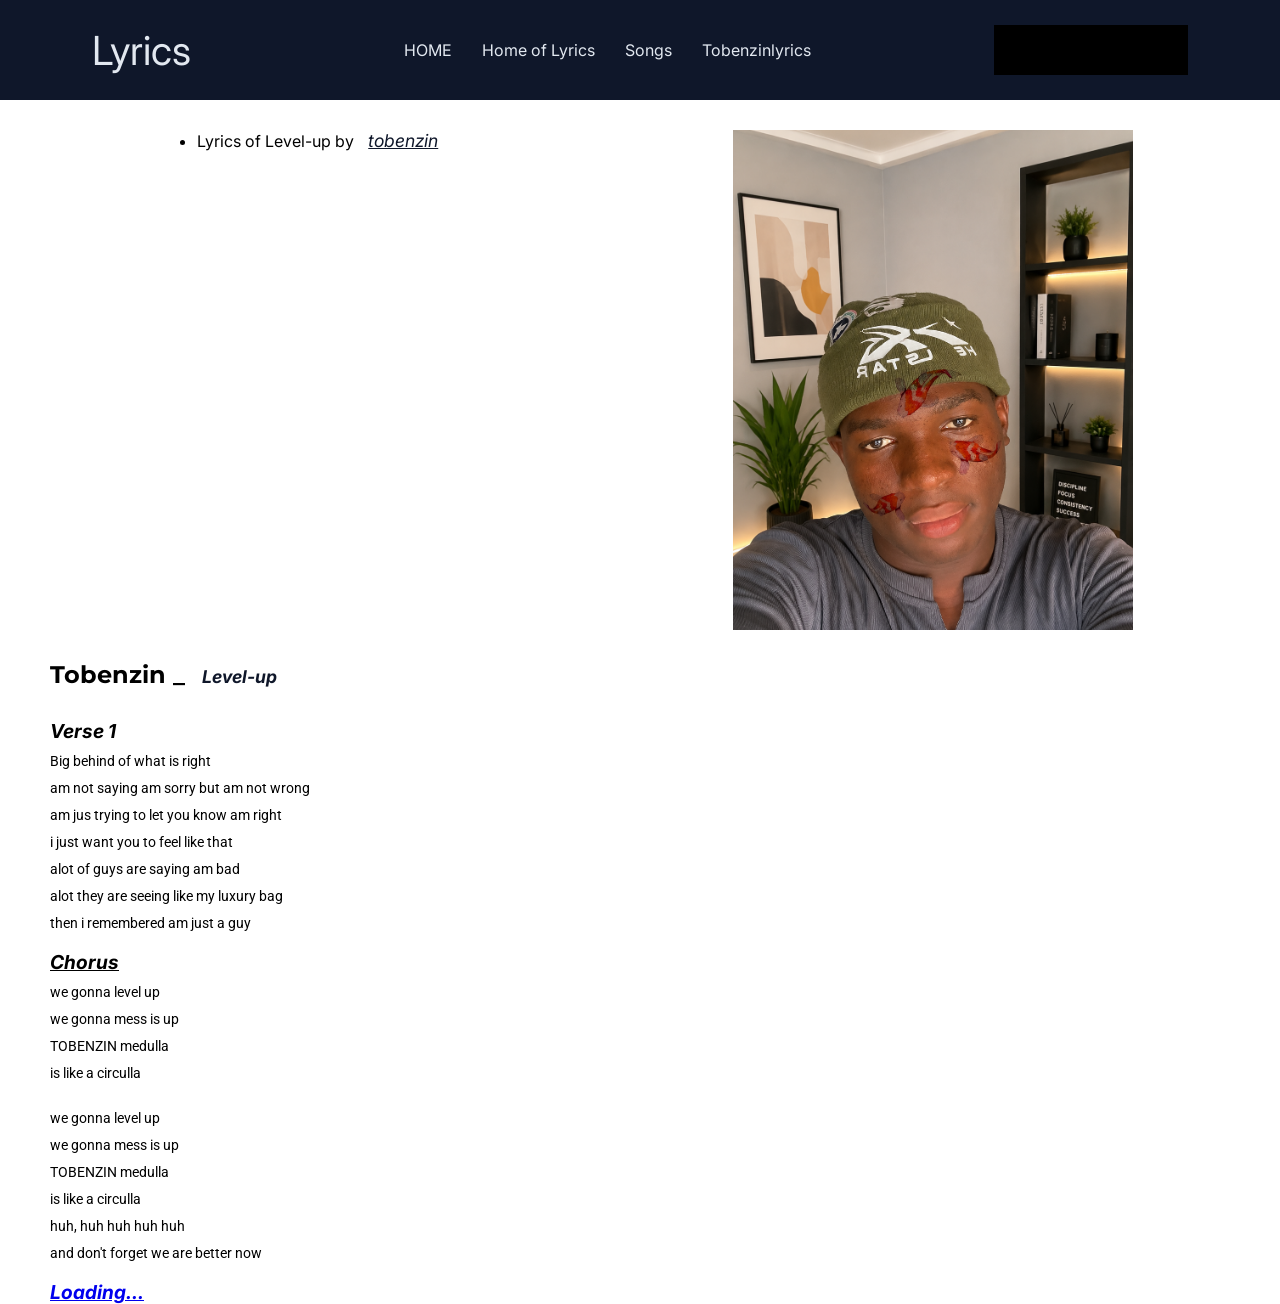
<file: lyricsweb.html>
<!DOCTYPE html>
<html lang="en">
<head>
    <meta charset="UTF-8">
    <meta name="viewport" content="width=device-width, initial-scale=1.0">
    <title>Tobenzinlyrics.com</title>
    <link rel="stylesheet" href="lyricsweb.css">
</head>
<body>
    <header>
        <div class="the-first-head">Lyrics</div>
        <ul>
           <li> <a href="index.html">HOME</a></li>
          <li> <a href="jackson.html">Home of Lyrics</a></li>  
            <li> <a href="unavailable.html">Songs</a></li> 
              <li> <a href="#">Tobenzinlyrics</a></li> 
        </ul>
        <button>Welcome to myPage</button>
    </header>
    <section class="sect1"> 
          <div class="div1">
            <ul>
                <li>
              Lyrics of Level-up by <span>tobenzin</span>
        
                </li> 
            </ul>
            </div>
            <div class="tobi-image"></div>
    </section>
    <section class="sect2">
        <h2>Tobenzin _ <span class="span-1">Level-up</span></h2>

      <div class="div2">
        <div class="lyrics-container">
        <h6>Verse 1</h6>
        <p>Big behind of what is right </p>
        <p>am not saying am sorry but am not wrong</p>
        <p>am jus trying to let you know am right</p>
        <p>i just want you to feel like that</p>
        <p>alot of guys are saying am bad</p>
        <p>alot they are seeing like my luxury bag</p>
        <p>then i remembered am just a guy </p>
         <br>
        <h6 style="text-decoration: underline;">Chorus</h6>
        <p>we gonna level up</p>
        <p>we gonna mess is up</p>
        <p>TOBENZIN medulla</p>
        <p>is like a circulla</p>
        <br>
        <p>we gonna level up</p>
        <p>we gonna mess is up</p>
        <p>TOBENZIN medulla</p>
        <p>is like a circulla</p>
        <p>huh, huh huh huh huh</p>
        <p>and don't forget we are better now</p>
        <br>
        <h6> <a href="#">Loading...</a></h6>
        </div>
      </div>
    </section>

    
</body>
</html>
</file>
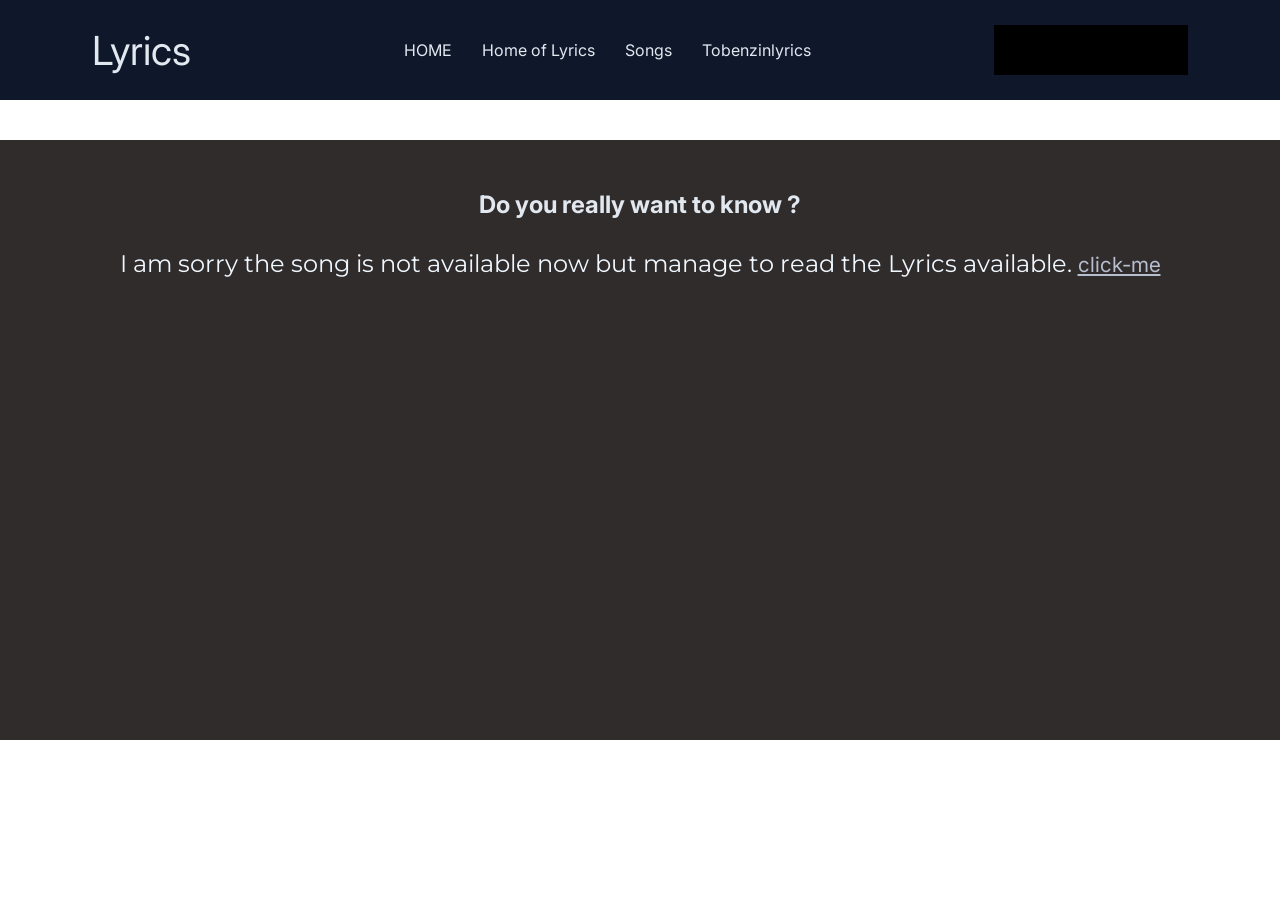
<file: unavailable.html>
<!DOCTYPE html>
<html lang="en">
<head>
    <meta charset="UTF-8">
    <meta name="viewport" content="width=device-width, initial-scale=1.0">
    <title>Document</title>
    <link rel="stylesheet" href="unavailable.css">
</head>
<body>
         <header>
        <div class="the-first-head">Lyrics</div>
        <ul>
             <li> <a href="index.html">HOME</a></li>
          <li> <a href="lyricsweb.html">Home of Lyrics</a></li>  
            <li> <a href="unavailable.html">Songs</a></li> 
              <li> <a href="#">Tobenzinlyrics</a></li> 
        </ul>
        <button>Welcome to myPage</button>
    </header>
    <section class="sect1"> 
          <h1>Do you really want to know ?</h1>
          <p>I am sorry the song is not available now but manage to read the Lyrics available. <span><a href="lyricsweb.html">click-me</a></span>

          </p>
    </section>
</body>
</html>
</file>
<file: lyricsweb.css>
@import url('https://fonts.googleapis.com/css2?family=Epunda+Sans:ital,wght@0,300..900;1,300..900&family=Inter:ital,opsz,wght@0,14..32,100..900;1,14..32,100..900&family=PT+Sans:ital,wght@0,400;0,700;1,400;1,700&family=Plus+Jakarta+Sans:ital,wght@0,200..800;1,200..800&display=swap');
@import url('https://fonts.googleapis.com/css2?family=Epunda+Sans:ital,wght@0,300..900;1,300..900&family=Inter:ital,opsz,wght@0,14..32,100..900;1,14..32,100..900&family=Montserrat:ital,wght@0,100..900;1,100..900&family=PT+Sans:ital,wght@0,400;0,700;1,400;1,700&family=Plus+Jakarta+Sans:ital,wght@0,200..800;1,200..800&display=swap');
@import url('https://fonts.googleapis.com/css2?family=Epunda+Sans:ital,wght@0,300..900;1,300..900&family=Inter:ital,opsz,wght@0,14..32,100..900;1,14..32,100..900&family=Montserrat:ital,wght@0,100..900;1,100..900&family=PT+Sans:ital,wght@0,400;0,700;1,400;1,700&family=Plus+Jakarta+Sans:ital,wght@0,200..800;1,200..800&family=Roboto:ital,wght@0,100..900;1,100..900&display=swap');

* {
    margin: 0%;
    padding: 0%;
    box-sizing: border-box;
}
header {
    display: flex;
    justify-content: space-around;
    align-items: center;
    background-color:  #0F172A ;
    height: 100px;
    width: 100%;
    position: relative;
}
button {
    padding: 15px 20px;
    background-color: #E2E8F0;
    font-size: 1rem;
    color: black;
    border: none;
    font-family: "Inter", sans-serif;
    position: static;
    background-color: black;
    animation: bounce 3s ease-in infinite;
}
@keyframes bounce {
      0%   {background-color:  #0F172A ;   color: #E2E8F0;}
  100% {background-color: #E2E8F0; color:#0F172A;}
}
button:hover {
    animation-play-state: paused;
    cursor: pointer;
}
.the-first-head {
    font-size: 2.5rem;
    font-family: "Inter", sans-serif;
    color: #E2E8F0;
    cursor: pointer;
}
.the-first-head:hover {
    color: wheat;
}
header ul{
     display: flex;
     list-style-type: none;
}
header ul a {
    text-decoration: none;
    margin-left: 30px;
    font-family: "Inter", sans-serif;
    color: #E2E8F0; 
}
header ul a:hover {
    color: wheat;
}
.sect1 {
    width: 100%;
    display: flex;
    justify-content: space-around;
    margin-top: 30px;
}
.tobi-image{
    width: 400px;
    height: 500px;
    background-image: url(images/ChatGPT\ Image\ May\ 19\,\ 2026\,\ 04_52_19\ AM.png);
    background-size: cover;
    background-position: top 30% center;
}
.div1 {
    margin-top: 0px;
    margin-left: 50px;
    font-size: 1.5rem;
}
.div1 ul{
  font-family: "Inter", sans-serif;
  font-size: 1rem;
}
.div1 span{
    text-decoration: underline;
    font-style: italic;
    font-family: "Inter", sans-serif;
    color:  #0F172A;
    margin-left: 10px;
    font-size: 1.1rem;
    cursor: pointer;
}
.div1 span:hover {
    color:  rgb(26, 26, 231);
}
.sect2 {
    width: 100%;
}
.sect2 h2 {
    margin-top: 30px;
    margin-left: 50px;
    font-size: 1.5rem;
     font-family: "Montserrat", sans-serif;
}
.span-1{

    font-style: italic;
    font-family: "Inter", sans-serif;
    color:  #0F172A;
    margin-left: 10px;
    font-size: 1.1rem;
}
.div2 {
    margin-top: 30px;
    margin-left: 50px;
}
.lyrics-container h6 {
    margin-left: 0%;
    font-style: italic;
    font-family: "Inter", sans-serif;
    font-size: 1.2rem;
}
.lyrics-container p{
    margin-left: 0px;
    margin-top: 10px;
    font-family: "Roboto", sans-serif;
    font-size: 0.9rem;
}



@media (max-width: 1024px) {
    header {
        width: 100%;
        height: 200px;
        flex-direction: column;
    }
    .the-first-head {
    font-size: 1.5rem;
}
header ul a {
    margin-left: 10px;
    font-size: 0.8rem;
}
.div1 {
    margin-top: 30px;
    margin-left: 30px;
    font-size: 1rem;
}
.sect2 h2 {
    margin-top: 30px;
    margin-left: 50px;
    font-size: 1.5rem;
     font-family: "Montserrat", sans-serif;
}
.sect1 {
   flex-direction: column;
   align-items: center;
}
.tobi-image{
    width: 300px;
    height: 400px;
   
}
}
</file>
<file: unavailable.css>
@import url('https://fonts.googleapis.com/css2?family=Epunda+Sans:ital,wght@0,300..900;1,300..900&family=Inter:ital,opsz,wght@0,14..32,100..900;1,14..32,100..900&family=PT+Sans:ital,wght@0,400;0,700;1,400;1,700&family=Plus+Jakarta+Sans:ital,wght@0,200..800;1,200..800&display=swap');
@import url('https://fonts.googleapis.com/css2?family=Epunda+Sans:ital,wght@0,300..900;1,300..900&family=Inter:ital,opsz,wght@0,14..32,100..900;1,14..32,100..900&family=Montserrat:ital,wght@0,100..900;1,100..900&family=PT+Sans:ital,wght@0,400;0,700;1,400;1,700&family=Plus+Jakarta+Sans:ital,wght@0,200..800;1,200..800&display=swap');
@import url('https://fonts.googleapis.com/css2?family=Epunda+Sans:ital,wght@0,300..900;1,300..900&family=Inter:ital,opsz,wght@0,14..32,100..900;1,14..32,100..900&family=Montserrat:ital,wght@0,100..900;1,100..900&family=PT+Sans:ital,wght@0,400;0,700;1,400;1,700&family=Plus+Jakarta+Sans:ital,wght@0,200..800;1,200..800&family=Roboto:ital,wght@0,100..900;1,100..900&display=swap');

* {
    margin: 0%;
    padding: 0%;
    box-sizing: border-box;
}
header {
    display: flex;
    justify-content: space-around;
    align-items: center;
    background-color:  #0F172A ;
    height: 100px;
    width: 100%;
    position: relative;
}
button {
    padding: 15px 20px;
    background-color: #E2E8F0;
    font-size: 1rem;
    color: black;
    border: none;
    font-family: "Inter", sans-serif;
    position: static;
    background-color: black;
    animation: bounce 3s ease-in infinite;
}
@keyframes bounce {
      0%   {background-color:  #0F172A ;   color: #E2E8F0;}
  100% {background-color: #E2E8F0; color:#0F172A;}
}
button:hover {
    animation-play-state: paused;
    cursor: pointer;
}
.the-first-head {
    font-size: 2.5rem;
    font-family: "Inter", sans-serif;
    color: #E2E8F0;
    cursor: pointer;
}
.the-first-head:hover {
    color: wheat;
}
header ul{
     display: flex;
     list-style-type: none;
}
header ul a {
    text-decoration: none;
    margin-left: 30px;
    font-family: "Inter", sans-serif;
    color: #E2E8F0; 
}
header ul a:hover {
    color: wheat;
}
.sect1 {
    width: 100%;
    height: 600px;
    background-color: rgb(49, 44, 44);
    margin-top: 40px;

}
.sect1 h1 {
    text-align: center;
    color: #E2E8F0;
    font-family: "Inter", sans-serif;
    padding-top: 50px;
}   
.sect1 p {
      text-align: center;
      margin-top: 30px;
      color: aliceblue;
      font-size: 1.5rem;
        font-family: "Montserrat", sans-serif;
}   
.sect1 a {
    color: #b6becf;
     font-family: "Inter", sans-serif;
     font-size: 1.3rem;
}   

@media (max-width: 1024px) {
    header {
        width: 100%;
        height: 200px;
        flex-direction: column;
    }
    .the-first-head {
    font-size: 1.5rem;
}
header ul a {
    margin-left: 10px;
    font-size: 0.8rem;
}
.div1 {
    margin-top: 30px;
    margin-left: 30px;
    font-size: 1rem; 
}
.sect1 h1 {
   font-size: 1.3rem;
} 
.sect1 p {  
    font-size: 1.1rem;
}
.sect1 a {
     font-size: 1rem;
} 
}
</file>
